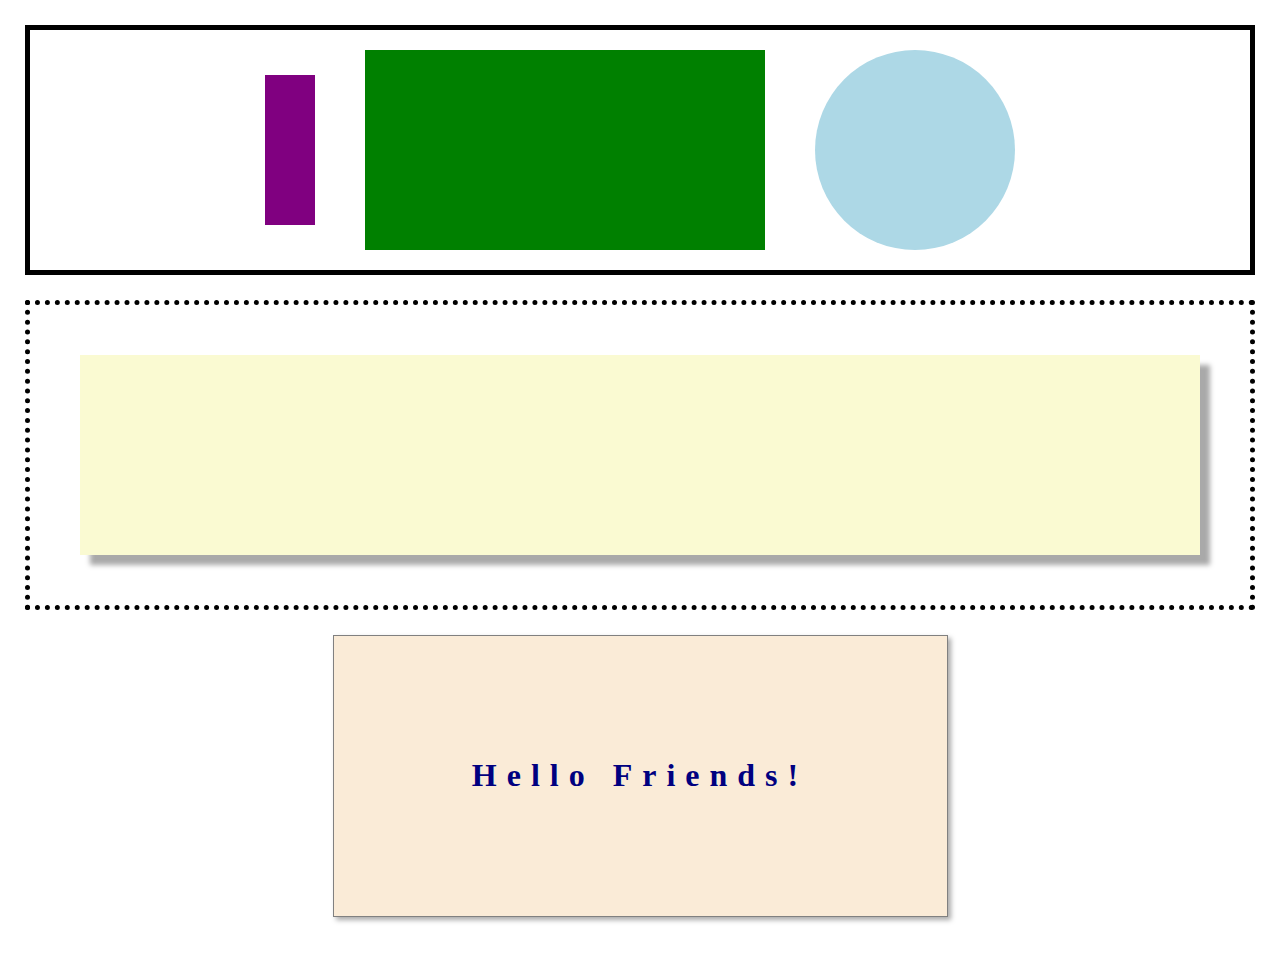
<file: drill-2/index.html>
<!DOCTYPE html>
<html lang="en">
  <head>
    <meta charset="UTF-8" />
    <meta http-equiv="X-UA-Compatible" content="IE=edge" />
    <meta name="viewport" content="width=device-width, initial-scale=1.0" />
    <title>Drill2</title>
    <link rel="stylesheet" href="index.css" />
  </head>
  <body>
    <header>
      <div class="container-one">
        <div class="purple-square"></div>
        <div class="green-square"></div>
        <div class="blue-circle"></div>
      </div>
    </header>
    <main>
      <div class="container-two">
        <div class="shadow-rectangle"></div>
      </div>
    </main>
    <footer>
      <div class="container-three">
        <div class="hello">
          <h1>Hello Friends!</h1>
        </div>
      </div>
    </footer>
  </body>
</html>
</file>
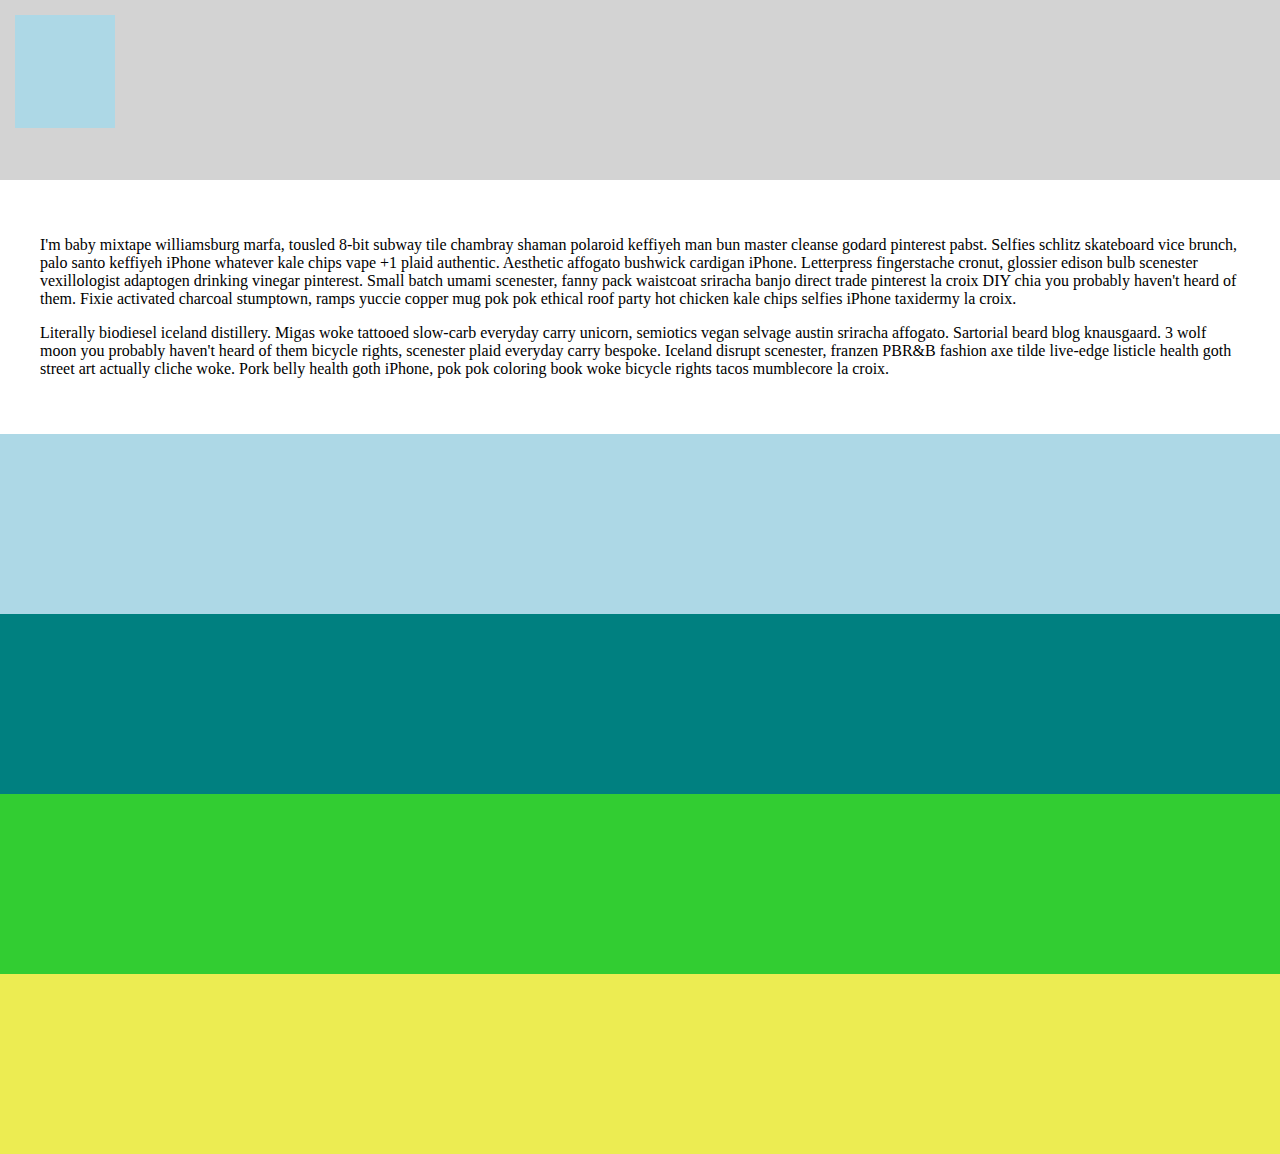
<file: drill-3/index.html>
<!DOCTYPE html>
<html lang="en">
  <head>
    <meta charset="UTF-8" />
    <meta http-equiv="X-UA-Compatible" content="IE=edge" />
    <meta name="viewport" content="width=device-width, initial-scale=1.0" />
    <title>Drill3</title>
    <link rel="stylesheet" href="index.css" />
  </head>
  <body>
    <header>
      <div class="bar gray-bar">
        <div class="blue-square"></div>
      </div>
      <div class="text">
        <p>
          I'm baby mixtape williamsburg marfa, tousled 8-bit subway tile
          chambray shaman polaroid keffiyeh man bun master cleanse godard
          pinterest pabst. Selfies schlitz skateboard vice brunch, palo santo
          keffiyeh iPhone whatever kale chips vape +1 plaid authentic. Aesthetic
          affogato bushwick cardigan iPhone. Letterpress fingerstache cronut,
          glossier edison bulb scenester vexillologist adaptogen drinking
          vinegar pinterest. Small batch umami scenester, fanny pack waistcoat
          sriracha banjo direct trade pinterest la croix DIY chia you probably
          haven't heard of them. Fixie activated charcoal stumptown, ramps
          yuccie copper mug pok pok ethical roof party hot chicken kale chips
          selfies iPhone taxidermy la croix.
        </p>
        <p>
          Literally biodiesel iceland distillery. Migas woke tattooed slow-carb
          everyday carry unicorn, semiotics vegan selvage austin sriracha
          affogato. Sartorial beard blog knausgaard. 3 wolf moon you probably
          haven't heard of them bicycle rights, scenester plaid everyday carry
          bespoke. Iceland disrupt scenester, franzen PBR&B fashion axe tilde
          live-edge listicle health goth street art actually cliche woke. Pork
          belly health goth iPhone, pok pok coloring book woke bicycle rights
          tacos mumblecore la croix.
        </p>
      </div>
    </header>
    <main>
      <div class="bar blue-bar"></div>
      <div class="bar teal-bar"></div>
      <div class="bar lime-green-bar"></div>
    </main>
    <footer>
      <div class="bar yellow-bar"></div>
    </footer>
  </body>
</html>
</file>
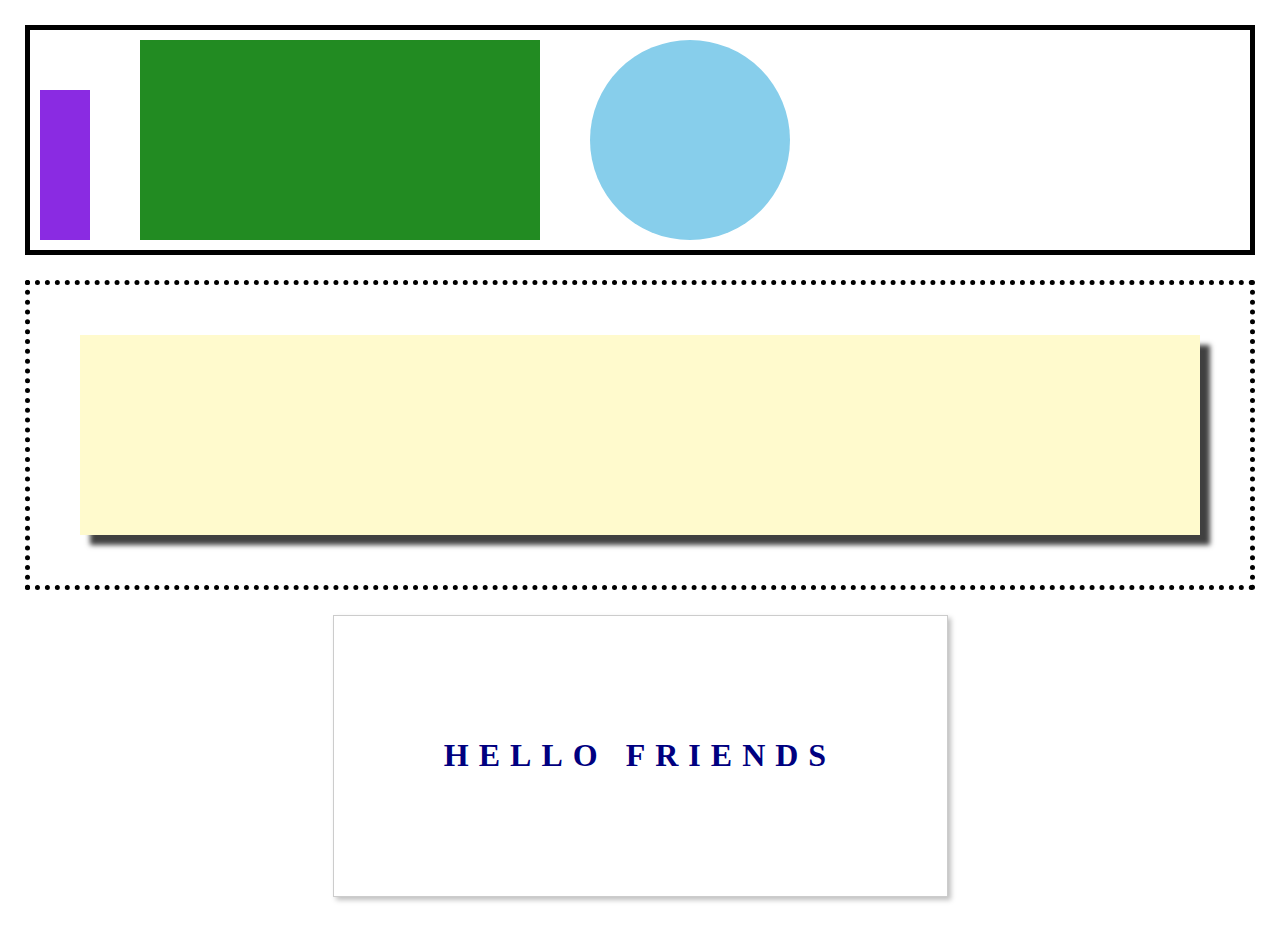
<file: html-css-2-solution/drill-2-solution/index.html>
<!DOCTYPE html>
<html>
  <head>
    <title> Second - Solution </title>
    <link rel="stylesheet" href="index.css" />
  </head>

  <body>

    <div class="container-one">
      <div class="square-one"></div>
      <div class="square-two"></div>
      <div class="circle-one"></div>
    </div>

    <div class="container-two">
        <div class="box-shadow"></div>
    </div>

    <div class="container-three">
      <h1>HELLO FRIENDS</h1>
    </div>

  </body>
</html>
</file>
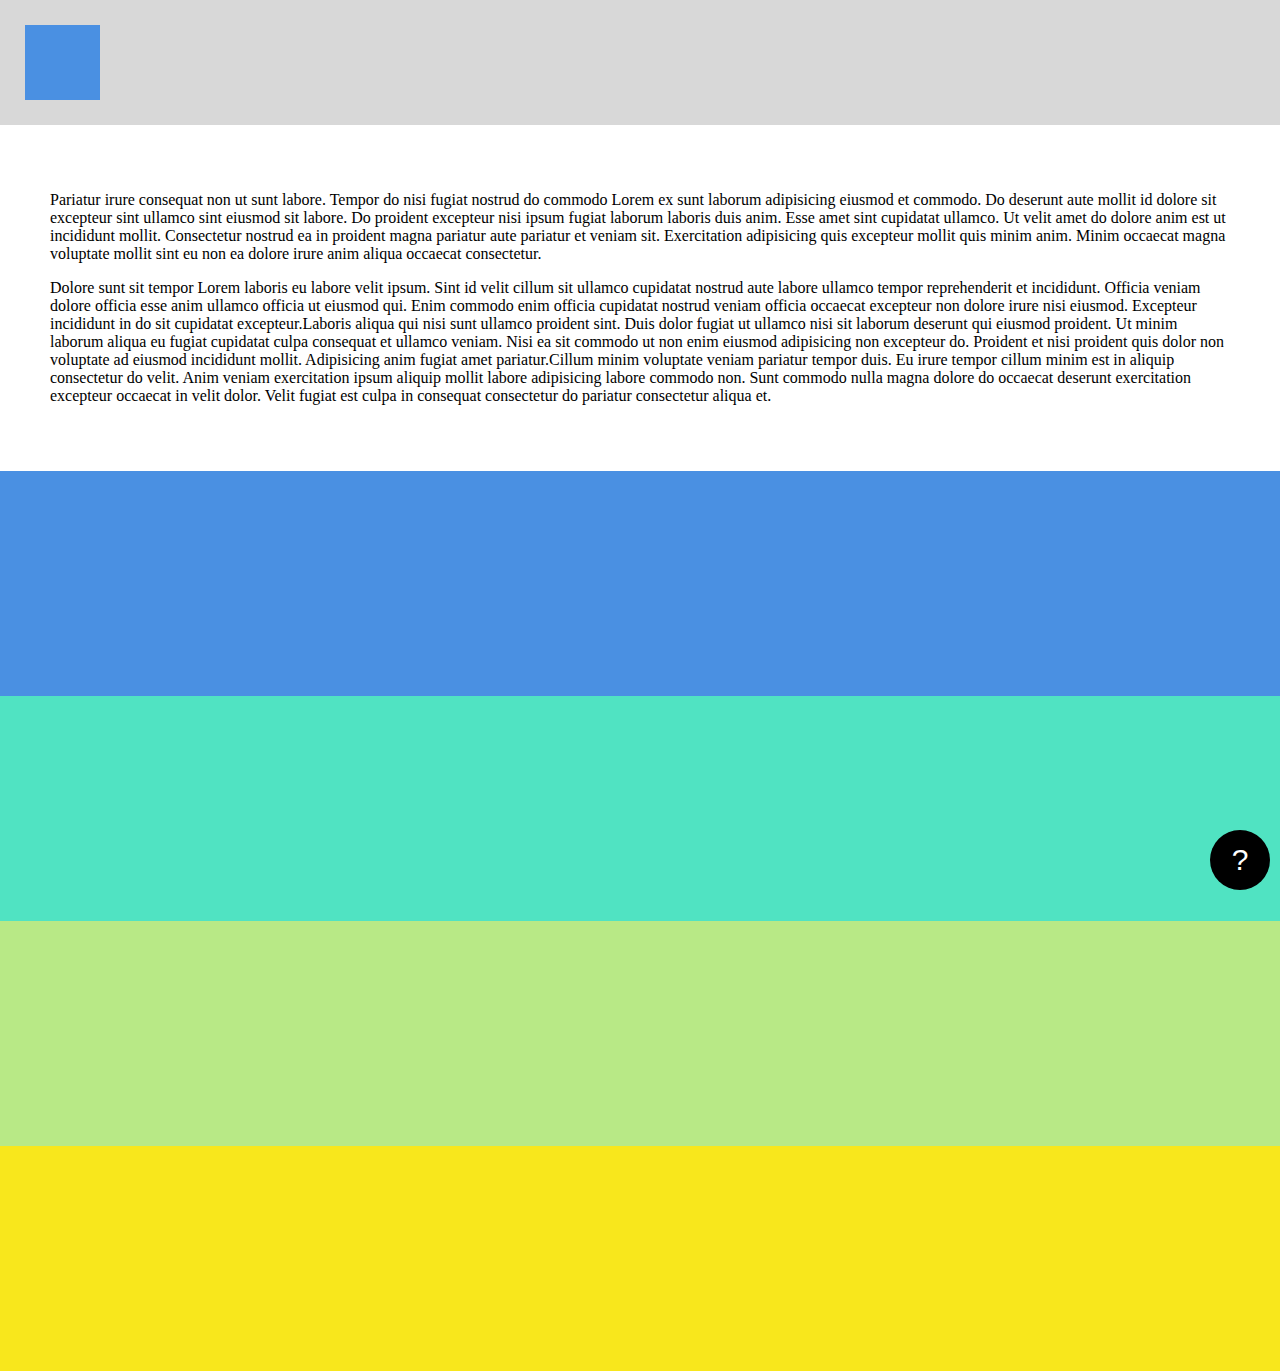
<file: html-css-2-solution/drill-3-solution/index.html>
<!DOCTYPE html>
<html>
  <head>
    <title> Third - Solution </title>
    <link rel="stylesheet" href="index.css" />
  </head>

  <body>
    <header>
      <div class="square"></div>
    </header>

    <article class="row-big row-2">
        <p>Pariatur irure consequat non ut sunt labore. Tempor do nisi fugiat nostrud do commodo Lorem ex sunt laborum adipisicing eiusmod et commodo. Do deserunt aute mollit id dolore sit excepteur sint ullamco sint eiusmod sit labore. Do proident excepteur nisi ipsum fugiat laborum laboris duis anim. Esse amet sint cupidatat ullamco. Ut velit amet do dolore anim est ut incididunt mollit. Consectetur nostrud ea in proident magna pariatur aute pariatur et veniam sit. Exercitation adipisicing quis excepteur mollit quis minim anim. Minim occaecat magna voluptate mollit sint eu non ea dolore irure anim aliqua occaecat consectetur.</p>
        
        <p>Dolore sunt sit tempor Lorem laboris eu labore velit ipsum. Sint id velit cillum sit ullamco cupidatat nostrud aute labore ullamco tempor reprehenderit et incididunt. Officia veniam dolore officia esse anim ullamco officia ut eiusmod qui. Enim commodo enim officia cupidatat nostrud veniam officia occaecat excepteur non dolore irure nisi eiusmod. Excepteur incididunt in do sit cupidatat excepteur.Laboris aliqua qui nisi sunt ullamco proident sint. Duis dolor fugiat ut ullamco nisi sit laborum deserunt qui eiusmod proident. Ut minim laborum aliqua eu fugiat cupidatat culpa consequat et ullamco veniam. Nisi ea sit commodo ut non enim eiusmod adipisicing non excepteur do. Proident et nisi proident quis dolor non voluptate ad eiusmod incididunt mollit. Adipisicing anim fugiat amet pariatur.Cillum minim voluptate veniam pariatur tempor duis. Eu irure tempor cillum minim est in aliquip consectetur do velit. Anim veniam exercitation ipsum aliquip mollit labore adipisicing labore commodo non. Sunt commodo nulla magna dolore do occaecat deserunt exercitation excepteur occaecat in velit dolor. Velit fugiat est culpa in consequat consectetur do pariatur consectetur aliqua et.</p>
    </article>

    <div class="stripe stripe-1"></div>
    <div class="stripe stripe-2"></div>
    <div class="stripe stripe-3"></div>
    <div class="stripe stripe-4"></div>

    <div class="question-container">
      <button>?</button>
    </div>
  </body>
</html>
</file>
<file: drill-2/index.css>
body {
  margin: 0;
  padding: 25px;
}

.container-one {
  height: 250px;
  display: flex;
  border: 5px solid black;
  padding: 10px;
  justify-content: center;
  align-items: center;
  box-sizing: border-box;
}

.purple-square {
  height: 150px;
  width: 50px;
  background-color: purple;
}

.green-square {
  height: 200px;
  width: 400px;
  background-color: green;
  margin: 0 50px;
}

.blue-circle {
  border-radius: 50%;
  height: 200px;
  width: 200px;
  background-color: lightblue;
}

.container-two {
  display: flex;
  border: 5px dotted black;
  padding: 50px;
  margin-top: 25px;
  box-sizing: border-box;
}

.shadow-rectangle {
  box-shadow: 10px 10px 5px 0px darkgray;
  width: 100%;
  height: 200px;
  background-color: lightgoldenrodyellow;
}

.container-three {
  display: flex;
  width: 50%;
  border: 1px solid gray;
  background-color: antiquewhite;
  padding: 100px;
  box-sizing: border-box;
  margin: 25px auto;
  box-shadow: 3px 3px 5px 0px darkgray;
}

.hello {
  text-align: center;
  color: navy;
  width: 100%;
  letter-spacing: 10px;
}
</file>
<file: drill-3/index.css>
body {
  margin: 0;
  padding: 0;
}

.gray-bar {
  background-color: lightgray;
  box-sizing: border-box;
  padding: 15px;
}

.blue-square {
  background-color: lightblue;
  width: 100px;
  height: 75%;
}

.text {
  padding: 40px;
}

.bar {
  height: 20vh;
}

.blue-bar {
  background-color: lightblue;
}

.teal-bar {
  background-color: teal;
}

.lime-green-bar {
  background-color: limegreen;
}

.yellow-bar {
  background-color: rgb(236, 236, 82);
}
</file>
<file: html-css-2-solution/drill-2-solution/index.css>
body {
  margin: 0;
  padding: 25px;
}

.container-one {
  border: 5px solid black;
  padding: 10px;
  display: flex;
  align-items: flex-end;
  box-sizing: border-box;
}

/* 
  Instead of giving .container-one display:flex,
  you could have given the shapes inside display: inline-block
*/

.square-one {
  height: 150px;
  width: 50px;
  background-color: blueviolet;
}

.square-two {
  height: 200px;
  width: 400px;
  background-color: forestgreen;
  margin: 0 50px;
}

.circle-one {
  height: 200px;
  width: 200px;
  border-radius: 50%;
  background-color: skyblue;
}

.container-two {
  border: 5px dotted black;
  padding: 50px;
  margin-top: 25px; 
  box-sizing: border-box;
}

.box-shadow {
  width: 100%;
  height: 200px;
  background-color: lemonchiffon;
  box-shadow: 10px 10px 5px 0px rgba(0,0,0,0.75);
}

.container-three {
  width: 50%;
  border: 1px solid #ccc;
  background-color: white;
  padding: 100px;
  box-sizing: border-box ;
  margin: 25px auto; 
  box-shadow: 3px 3px 5px 0px rgba(0,0,0,0.25);
}

.container-three h1 {
  width: 100%;
  text-align: center;
  color: navy;
  letter-spacing: 10px;
}
</file>
<file: html-css-2-solution/drill-3-solution/index.css>
body, html {
  margin: 0;
  padding: 0;
}

article {
  padding: 50px;
}

header {
  background-color: #D8D8D8;
  padding: 25px;
  box-sizing: border-box;
}

.square {
  width: 75px;
  height: 75px;
  background-color: #4A90E2;
}

.stripe {
  height: 25vh;
}

.stripe-1 {
  background-color: #4A90E2;
}

.stripe-2 {
  background-color: #50E3C2;
}

.stripe-3 {
  background-color: #B8E986;
}

.stripe-4 {
  background-color: #F8E71C;
}

.question-container {
  position: fixed;
  right: 10px;
  bottom: 10px;
}

.question-container button {
  height: 60px;
  width: 60px;
  background-color: black;
  color: white;
  border: none;
  border-radius: 50%;
  font-size: 30px;
}
</file>
